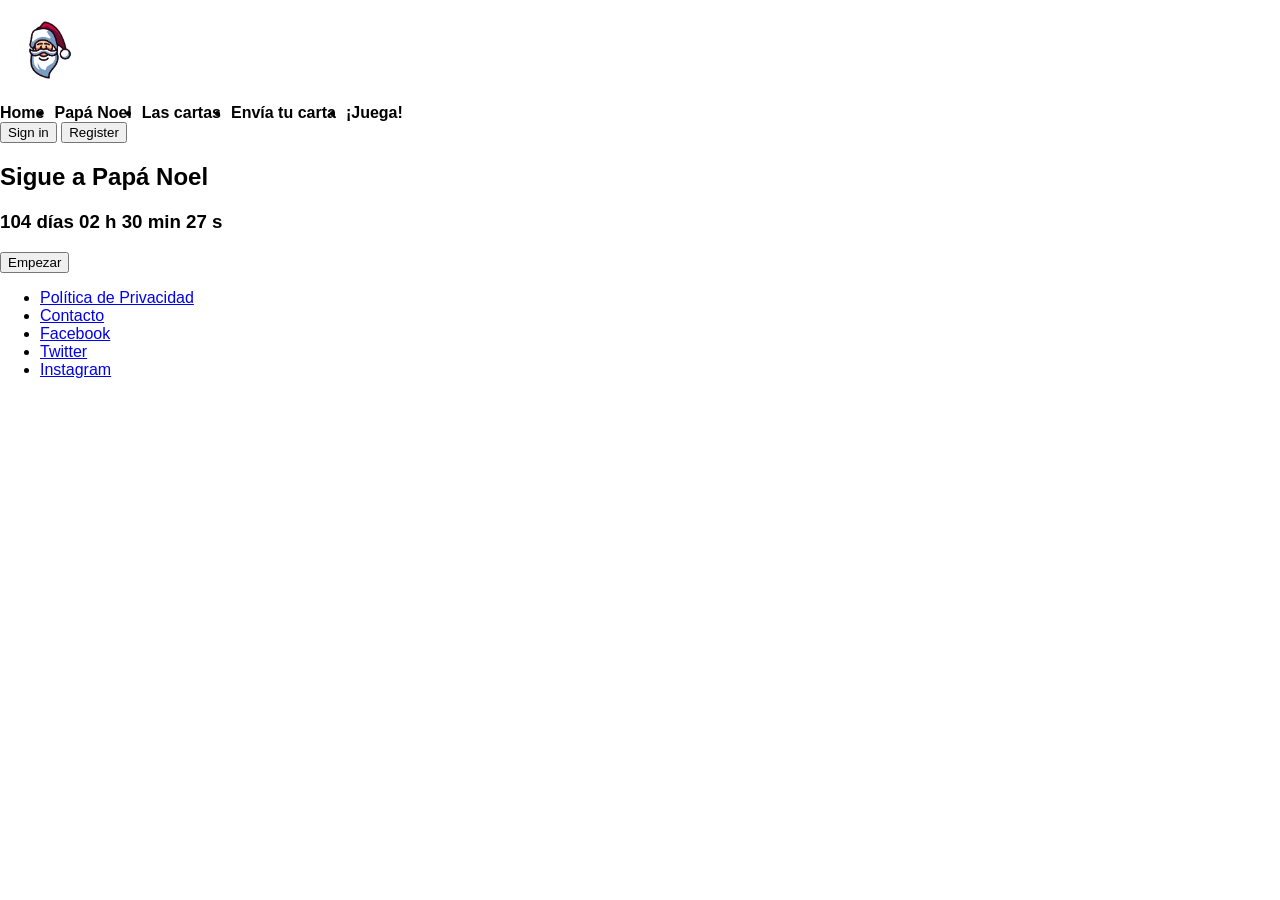
<file: index.html>
<!DOCTYPE html>
<html>
    <head>
        <meta charset="utf-8">
    <title>P1_Home</title>
    <link rel="stylesheet" href="style.css">

    </head>
    <body>
        <header>
            <img src="imagenes/logo.jpg" class="logo" height="100px" width="100px">
            <nav>
                <ul>
                    <li>
                        <a href="index.html">Home</a>
                    </li>
                    <li>
                        <a href="papa_noel.html">Papá Noel</a>
                    </li>
                    <li>
                        <a href="cartas.html">Las cartas</a>
                    </li>
                    <li>
                        <a href="enviar.html">Envía tu carta</a>
                    </li>
                    <li>
                        <a href="jugar.html">¡Juega!</a>
                    </li>
                </ul>
                <button class="boton">Sign in</button>
                <button class="boton">Register</button>
            </nav> 
        </header>

        <section>
            <h1> Sigue a Papá Noel</h1>
            <h3> 104 días 02 h 30 min 27 s </h3>
            <button class="boton">Empezar</button>
        </section>
        
        <footer>
            <ul>
                <li><a href="privacidad.html">Política de Privacidad</a></li>
                <li><a href="contacto.html">Contacto</a></li>
                <li><a href="https://www.facebook.com" target="_blank">Facebook</a></li>
                <li><a href="https://www.twitter.com" target="_blank">Twitter</a></li>
                <li><a href="https://www.instagram.com" target="_blank">Instagram</a></li>
            </ul>
        </footer>


    </body>

</html>
</file>
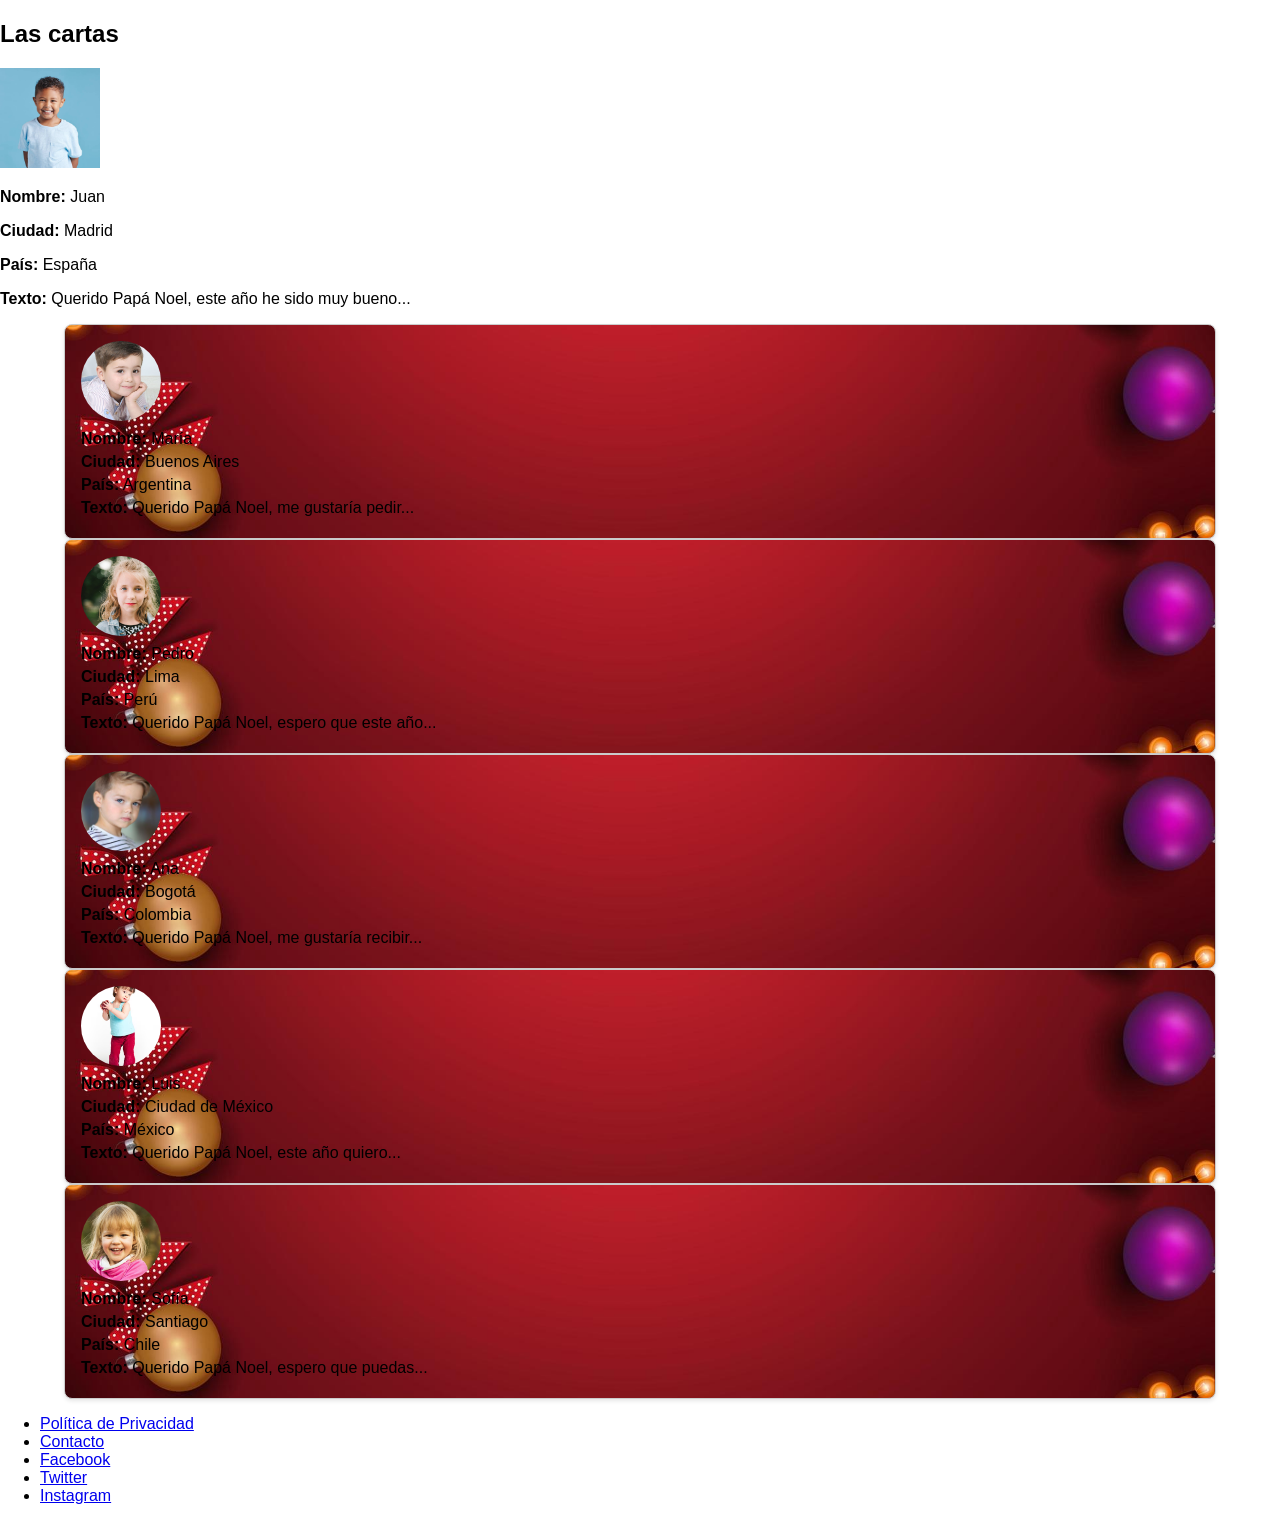
<file: cartas.html>
<!DOCTYPE html>
<html>
    <head>
        <meta charset="utf-8">
    <title>P1_Las cartas</title>
    <link rel="stylesheet" href="style.css">

    </head>
    <body>
        <section>
            <h1> Las cartas</h1>
        </section>
        <section>
            <article>
                <img src="imagenes/niño1.jpg" alt="Foto de María", height="100px", width="100px">
                <p><strong>Nombre:</strong> Juan</p>
                <p><strong>Ciudad:</strong> Madrid</p>
                <p><strong>País:</strong> España</p>
                <p><strong>Texto:</strong> Querido Papá Noel, este año he sido muy bueno...</p>
            </article>
            <article class="carta">
                <img src="imagenes/niño2.jpg" alt="Foto de María", height="100px", width="100px">
                <p><strong>Nombre:</strong> María</p>
                <p><strong>Ciudad:</strong> Buenos Aires</p>
                <p><strong>País:</strong> Argentina</p>
                <p><strong>Texto:</strong> Querido Papá Noel, me gustaría pedir...</p>
            </article>
            <article class="carta">
                <img src="imagenes/niño3.jpg" alt="Foto de Pedro", height="100px", width="100px">
                <p><strong>Nombre:</strong> Pedro</p>
                <p><strong>Ciudad:</strong> Lima</p>
                <p><strong>País:</strong> Perú</p>
                <p><strong>Texto:</strong> Querido Papá Noel, espero que este año...</p>
            </article>
            <article class="carta">
                <img src="imagenes/niño4.jpg" alt="Foto de Ana", height="100px", width="100px">
                <p><strong>Nombre:</strong> Ana</p>
                <p><strong>Ciudad:</strong> Bogotá</p>
                <p><strong>País:</strong> Colombia</p>
                <p><strong>Texto:</strong> Querido Papá Noel, me gustaría recibir...</p>
            </article>
            <article class="carta">
                <img src="imagenes/niño5.jpg" alt="Foto de Luis", height="100px", width="100px">
                <p><strong>Nombre:</strong> Luis</p>
                <p><strong>Ciudad:</strong> Ciudad de México</p>
                <p><strong>País:</strong> México</p>
                <p><strong>Texto:</strong> Querido Papá Noel, este año quiero...</p>
            </article>
            <article class="carta">
                <img src="imagenes/niño6.jpg" alt="Foto de Sofía", height="100px", width="100px">
                <p><strong>Nombre:</strong> Sofía</p>
                <p><strong>Ciudad:</strong> Santiago</p>
                <p><strong>País:</strong> Chile</p>
                <p><strong>Texto:</strong> Querido Papá Noel, espero que puedas...</p>
            </article>
        </section>

        <footer>
            <ul>
                <li><a href="privacidad.html">Política de Privacidad</a></li>
                <li><a href="contacto.html">Contacto</a></li>
                <li><a href="https://www.facebook.com" target="_blank">Facebook</a></li>
                <li><a href="https://www.twitter.com" target="_blank">Twitter</a></li>
                <li><a href="https://www.instagram.com" target="_blank">Instagram</a></li>
            </ul>
        </footer>


    </body>

</html>
</file>
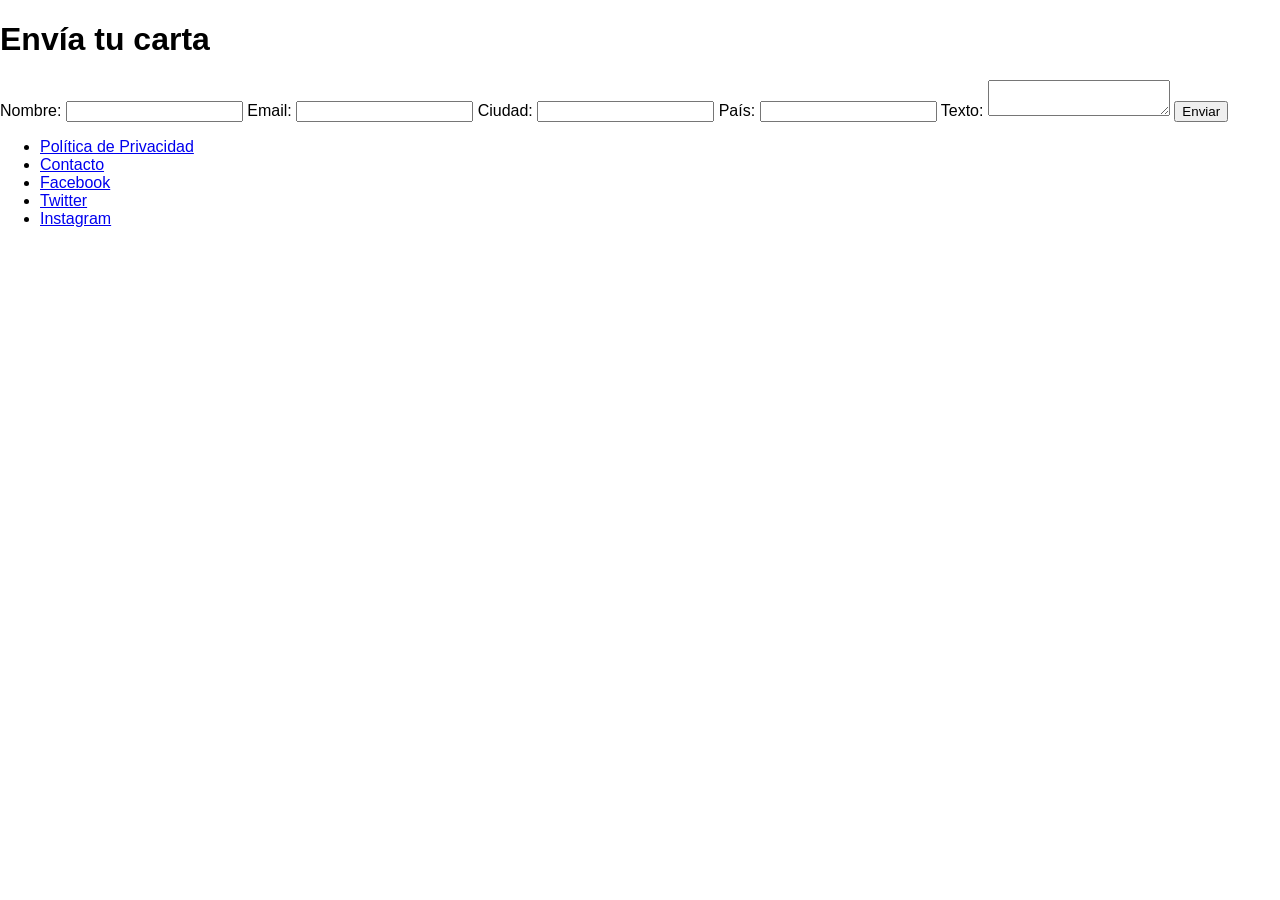
<file: enviar.html>
<!DOCTYPE html>
<html>
    <head>
        <meta charset="utf-8">
    <title>P1_ enviar cartas</title>
    <link rel="stylesheet" href="style.css">

    </head>
    <body>
        <h1>Envía tu carta</h1>
        <section>
            <form action="cartas.html" method="post">
                <label for="nombre">Nombre:</label>
                <input type="text" id="nombre" name="nombre" required>

                <label for="email">Email:</label>
                <input type="email" id="email" name="Email" required>

                <label for="ciudad">Ciudad:</label>
                <input type="text" id="ciudad" name="ciudad" required>

                <label for="pais">País:</label>
                <input type="text" id="pais" name="pais" required>

                <label for="texto">Texto:</label>
                <textarea id="texto" name="Carta para Papá Noel" required></textarea>
                <button type="Envía">Enviar</button>
            </form>
        </section>

        <footer>
            <ul>
                <li><a href="privacidad.html">Política de Privacidad</a></li>
                <li><a href="contacto.html">Contacto</a></li>
                <li><a href="https://www.facebook.com" target="_blank">Facebook</a></li>
                <li><a href="https://www.twitter.com" target="_blank">Twitter</a></li>
                <li><a href="https://www.instagram.com" target="_blank">Instagram</a></li>
            </ul>
        </footer>

    </body>

</html>
</file>
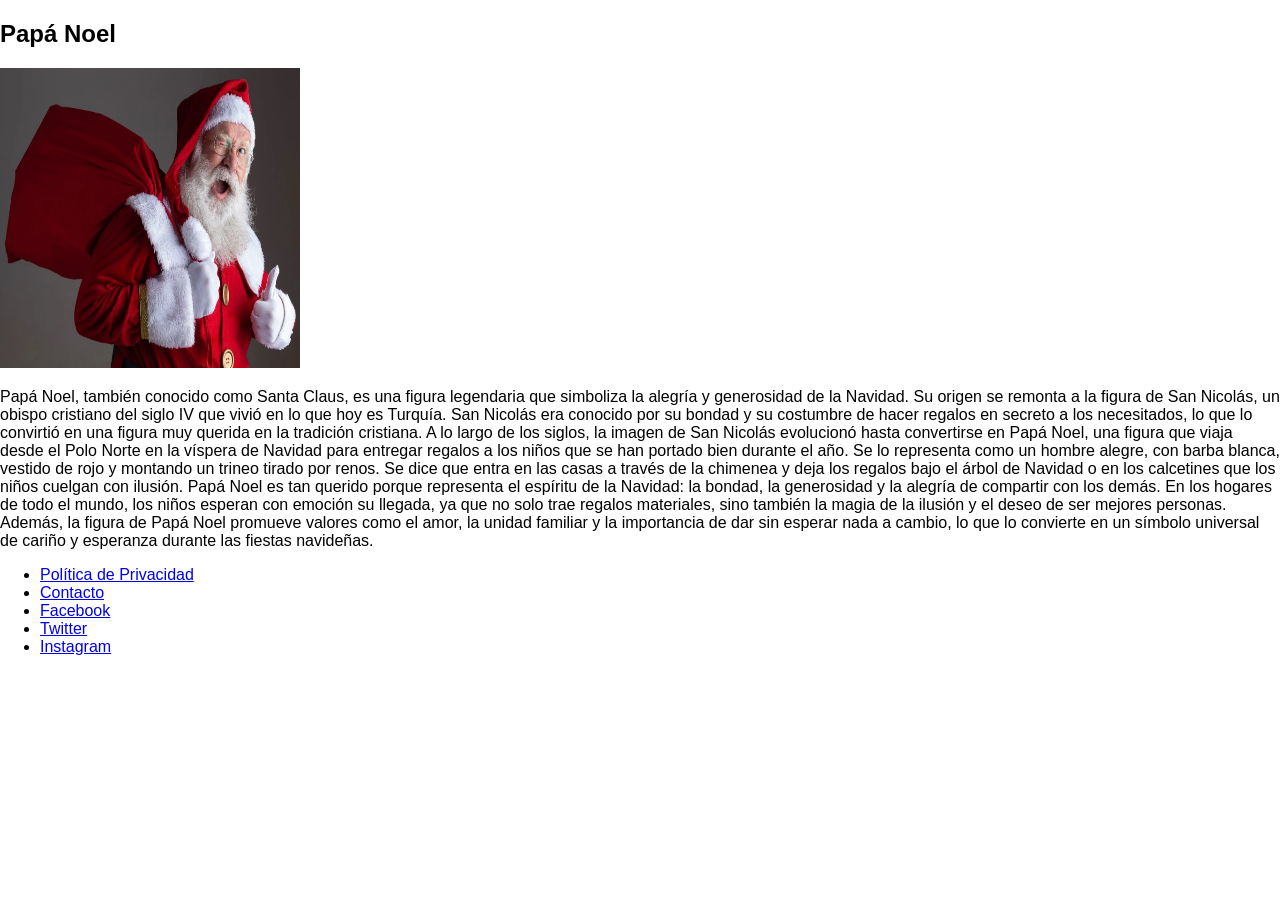
<file: papa_noel.html>
<!DOCTYPE html>
<html>
    <head>
        <meta charset="utf-8">
    <title>P1_Papá Noel</title>
    <link rel="stylesheet" href="style.css">

    </head>
    <body>
        <section>
            <h1> Papá Noel</h1>
        </section>
        <section>
            <article>
                <img src="imagenes/papa_noel.jpg", height="300px", width="300px">
            </article>
            <article>
                <p> Papá Noel, también conocido como Santa Claus, es una figura legendaria que simboliza la alegría y generosidad de la Navidad. 
                    Su origen se remonta a la figura de San Nicolás, un obispo cristiano del siglo IV que vivió en lo que hoy es Turquía. 
                    San Nicolás era conocido por su bondad y su costumbre de hacer regalos en secreto a los necesitados, lo que lo convirtió en una 
                    figura muy querida en la tradición cristiana.
                    A lo largo de los siglos, la imagen de San Nicolás evolucionó hasta convertirse en Papá Noel, 
                    una figura que viaja desde el Polo Norte en la víspera de Navidad para entregar regalos a los niños que se 
                    han portado bien durante el año. Se lo representa como un hombre alegre, con barba blanca, vestido de rojo y montando un trineo 
                    tirado por renos. Se dice que entra en las casas a través de la chimenea y deja los regalos bajo el árbol de Navidad o en los calcetines 
                    que los niños cuelgan con ilusión.
                    Papá Noel es tan querido porque representa el espíritu de la Navidad: la bondad, la generosidad y la alegría de compartir con los demás.
                    En los hogares de todo el mundo, los niños esperan con emoción su llegada, ya que no solo trae regalos materiales, sino también la magia 
                    de la ilusión y el deseo de ser mejores personas. Además, la figura de Papá Noel promueve valores como el amor, la unidad familiar y la 
                    importancia de dar sin esperar nada a cambio, lo que lo convierte en un símbolo universal de cariño y esperanza durante las fiestas navideñas. 
                </p>
            </article>
        </section>

        <footer>
            <ul>
                <li><a href="privacidad.html">Política de Privacidad</a></li>
                <li><a href="contacto.html">Contacto</a></li>
                <li><a href="https://www.facebook.com" target="_blank">Facebook</a></li>
                <li><a href="https://www.twitter.com" target="_blank">Twitter</a></li>
                <li><a href="https://www.instagram.com" target="_blank">Instagram</a></li>
            </ul>
        </footer>

    </body>

</html>
</file>
<file: style.css>
/* Estilo para el elemento html */
html {
    scroll-behavior: smooth; /* Añade un desplazamiento suave al hacer scroll */
}

/* Estilo para el body, para mantener un estilo común */
body {
    font-family: Arial, sans-serif; /* Fuente principal del documento */
    background-color: transparent; /* Fondo transparente */
    box-sizing: border-box; /* Asegura que el padding se incluya en el tamaño total del elemento */
    padding: 0; /* Elimina el padding por defecto */
    margin: 0; /* Elimina el margen por defecto */
}


/* Estilos para la cabecera */
.encabezado {
    display: flex; /* Utiliza el modelo de caja flexible para organizar los elementos hijos */
    align-items: center; /* Alinea los elementos hijos verticalmente en el centro */
    justify-content: space-between; /* Distribuye el espacio sobrante entre los elementos hijos */
    padding: 0.3125rem 1.25rem; /* Añade un relleno interno de 0.3125rem arriba y abajo, y 1.25rem a los lados */
    color: rgb(0, 0, 0); /* Establece el color del texto en negro */
    position: sticky; /* Fija la posición del elemento en la parte superior de la ventana cuando se hace scroll */
    top: 0; /* Define que el elemento debe estar pegado a la parte superior */
    z-index: 100%; /* Establece la prioridad del elemento en la pila de capas, asegurando que esté por encima de otros elementos */
    overflow: hidden; /* Asegura que el contenido que se desborde del contenedor no sea visible */
}

/* Estilos para la imagen dentro de la cabecera */
.encabezado img {
    height: 12%; /* Establece la altura de la imagen al 12% del contenedor */
    width: 12%; /* Establece el ancho de la imagen al 12% del contenedor */
    border-radius: 50%; /* Hace que la imagen sea circular */
    box-shadow: 0 4px 8px rgba(0, 0, 0, 0.2); /* Añade una sombra para darle profundidad */
    transition: transform 0.3s ease; /* Añade una transición suave para el efecto hover */
}

/* Estilo para la imagen dentro de la cabecera al pasar el ratón por encima */
.encabezado img:hover {
    transform: scale(1.1); /* Aumenta el tamaño del logo al pasar el ratón por encima */
}

/* Estilos para la lista de navegación dentro del elemento nav */
nav ul {
    display: flex; /* Utiliza el modelo de caja flexible para organizar los elementos hijos */
    align-items: center; /* Alinea los elementos hijos verticalmente en el centro */
    margin: 0; /* Elimina el margen por defecto */
    padding: 0; /* Elimina el padding por defecto */
}

/* Estilos para los elementos de la lista de navegación */
nav ul li {
    margin-right: 10px; /* Añade un margen derecho a cada elemento de la lista */
}


/* Estilo para el último elemento de la lista de navegación */
nav ul li:last-child {
    margin-right: 0; /* Elimina el margen derecho del último elemento */
}

/* Estilo para los enlaces dentro de los elementos de la lista de navegación */
nav ul li a {
    text-decoration: none; /* Elimina el subrayado de los enlaces */
    color: black; /* Establece el color del texto en negro */
    font-weight: bold; /* Hace que el texto sea negrita */
}

/* Estilo para los elementos no activos de la lista de navegación */
.no-active {
    padding: 0.3125rem 0.625rem; /* Añade relleno alrededor del texto */
}

/* Estilo para los elementos no activos al pasar el ratón por encima */
.no-active:hover {
    background-color: rgb(60, 255, 0); /* Cambia el fondo a verde claro */
    color: black; /* Establece el color del texto en negro */
    border-radius: 0.3125rem; /* Redondea las esquinas */
    box-shadow: 0 0 0.625rem rgba(0, 0, 0, 0.5); /* Añade una sombra para crear un recuadro sin bordes */
}

/* Estilo para los botones dentro de los elementos de la lista de navegación al hacer clic */
nav ul li button:active {
    animation: button-click 0.5s cubic-bezier(0.25, 0.1, 0.25, 1); /* Añade una animación de clic */
}

/* Definición de la animación button-click */
@keyframes button-click {
    0% {
        transform: scale(1); /* Al inicio de la animación, el elemento tiene su tamaño original */
    }
    50% {
        transform: scale(0.95); /* A la mitad de la animación, el elemento se reduce al 95% de su tamaño original */
    }
    100% {
        transform: scale(1); /* Al final de la animación, el elemento vuelve a su tamaño original */
    }
}

/*Estilo para el botón resaltado de Home*/
.active{
    background-color: rgb(255, 0, 136); /* Fondo azul para resaltar */
    color: black; /* Cambia el color del texto a negro */
    font-weight: bold; /* Aumenta el grosor de la fuente */
    padding: 0.3125rem 0.625rem; /* Añade relleno alrededor del texto */
    border-radius: 0.3125rem; /* Redondea las esquinas */
    box-shadow: 0 0 0.625rem rgba(0, 0, 0, 0.5); /* Añade una sombra para crear un recuadro sin bordes */
}

/* Contenedor para los botones de autenticación */
.auth-buttons {
    display: flex; /* Utiliza el modelo de caja flexible para organizar los botones */
    gap: 0.625rem; /* Añade un espacio de 10px entre los botones */
}

/* Estilos comunes para los botones de autenticación */
.auth-buttons .boton,
.auth-buttons .boton-active {
    background-color: transparent; /* Fondo transparente para los botones */
    color: black; /* Color del texto en negro */
    border: none; /* Sin borde */
    border-radius: 10px; /* Bordes redondeados */
    transition: background-color 0.3s ease; /* Transición suave para el cambio de color */
}

/* Estilo para los botones de autenticación al pasar el ratón por encima */
.auth-buttons .boton-active:hover,
.auth-buttons .boton:hover {
    background-color: rgb(0, 255, 162); /* Cambia el fondo a verde claro */
}

/* Asegurar que los enlaces se mantengan en una sola línea */
.encabezado a {
    white-space: nowrap;
}

/* Estilo para los botones de autenticación al pasar el ratón por encima */
.auth-buttons .boton-active:hover,
.auth-buttons .boton:hover {
    background-color: rgb(0, 255, 162); /* Cambia el fondo a verde claro */
}

/* Estilo para la página principal de la página web */
#home {
    background-image: url('imagenes/fondo-home.webp'); /* Ruta de la imagen de fondo */
    background-size: cover; /* Asegura que la imagen cubra todo el fondo */
    background-position: center; /* Centra la imagen de fondo */
    background-repeat: no-repeat; /* Evita que la imagen se repita */
    min-height: 100vh; /* Asegura que el contenedor ocupe al menos la altura completa de la ventana */
    display: flex; /* Utiliza el modelo de caja flexible para organizar los elementos hijos */
    flex-direction: column; /* Organiza los elementos hijos en una columna */
    align-items: center; /* Alinea los elementos hijos horizontalmente en el centro */
    justify-content: center; /* Alinea los elementos hijos verticalmente en el centro */
    color: black; /* Establece el color del texto en negro para que sea legible sobre la imagen de fondo */
    text-shadow: 2px 2px 4px rgba(0, 0, 0, 0.5); /* Añade una sombra al texto para mejorar la legibilidad */
}

    /* Estilo para el encabezado principal en la página de inicio */
    #home h1 {
        font-size: 600%; /* Tamaño de fuente para el encabezado */
        color: black; /* Color del texto negro */
        text-align: center; /* Centra el texto */
    }

    /* Estilo para el contador en la página de inicio */
    #home .counter {
        font-size: 150%; /* Tamaño de fuente para el contador */
        color: black; /* Color del texto en negro */
        text-align: center; /* Centra el texto */
    }

    /* Estilo para el botón de la página principal */
    #home button {
        margin-top: 3%;
        padding: 15px 30px; /* Aumenta el tamaño del botón */
        font-size: 120%; /* Aumenta el tamaño de la fuente */
        background-color: #ff6f61; /* Color de fondo */
        color: black; /* Color del texto */
        border: none; /* Sin borde */
        border-radius: 10px; /* Bordes redondeados */
        cursor: not-allowed; /* Cambia el cursor a pointer */
        transition: background-color 0.3s ease; /* Transición suave para el cambio de color */
    }

    #home button:hover {
        background-color: #ff8f81; /* Color de fondo al pasar el ratón */
    }


/* Estilo para la página de Papa Noel */
#papa_noel {
    background-image: url('imagenes/fondo-home.webp'); /* Ruta de la imagen de fondo navideña */
    background-size: cover; /* Asegura que la imagen cubra todo el fondo del contenedor */
    background-position: center; /* Centra la imagen de fondo dentro del contenedor */
    background-repeat: no-repeat; /* Evita que la imagen de fondo se repita */
    padding: 10%; /* Añade un espaciado interno del 10% alrededor del contenido */
    box-sizing: border-box; /* Incluye el padding y el borde en el tamaño total del elemento */
    height: 100vh; /* Asegura que el contenedor tenga al menos la altura completa de la ventana del navegador */
    display: flex; /* Utiliza el modelo de caja flexible para organizar los elementos hijos */
    flex-direction: row; /* Organiza los elementos hijos en una columna */
    align-items: center; /* Alinea los elementos hijos horizontalmente en el centro del contenedor */
    text-shadow: 2px 2px 4px rgba(0, 0, 0, 0.5); /* Añade una sombra al texto para mejorar la legibilidad */
    font-family: 'Mountains of Christmas'; /* Aplica una fuente navideña específica */
}

    /* Contenedor principal para la sección de Papa Noel */
    .papa-noel-container {
        display: flex; /* Utiliza el modelo de caja flexible para organizar los elementos hijos */
        gap: 1%; /* Añade un espacio de 1% entre los elementos hijos */
        padding: 2%; /* Añade un relleno interno de 2% */
        border-radius: 10px; /* Redondea las esquinas del contenedor */
        background-color: #fbdad5
        ; /* Fondo color crema para el contenedor */
    }

    /* Estilo para la imagen de Papa Noel */
    .papa-noel-img {
        width: 50%; /* Establece el ancho de la imagen al 35% del contenedor */
        height: 60%; /* Mantiene la proporción de la imagen */
        align-self: center; /* Alinea la imagen verticalmente al centro */
        border-radius: 10px; /* Redondea las esquinas de la imagen */
        margin-right: 3%;
    }

    /* Estilo para el texto en la sección de Papa Noel */
    .papa-noel-texto {
        font-family: 'Mountains of Christmas'; /* Fuente navideña */
        color: black; /* Establece el color del texto en negro */
        text-shadow: 2px 2px 4px rgba(0, 0, 0, 0.5); /* Añade una sombra al texto */
        margin-bottom: 10px; /* Añade un margen inferior de 10px a los párrafos */
    }

    /* Estilo para el encabezado en la sección de Papa Noel */
    .papa-noel-texto h1 {
        margin-top: 0; /* Elimina el margen superior del encabezado */
        font-family: 'Mountains of Christmas'; /* Fuente personalizada */
        color: #00db00; /* Color verde festivo */
        text-shadow: 2px 2px 4px #383838; /* Sombra al texto */
        border-radius: 10px; /* Bordes redondeados */
        font-size: 200%; /* Tamaño de fuente del 200% */
        margin-left: 37%; /* Margen izquierdo del 37% */
    }

/* Estilo para todos los títulos a partir de ahora */
.rotulo-titulos h1 {
    font-family: 'Mountains of Christmas'; /* Fuente navideña */
    color: #00db00; /* Color verde festivo */
    font-weight: bolder; /* Aumenta el grosor de la fuente */
    font-size: 450%; /* Tamaño de fuente muy grande */
    text-align: center; /* Centra el texto */
    text-shadow: 2px 2px 4px #383838; /* Añade una sombra al texto */
}

/* Estilo para la sección de cartas */
#cartas {
    background-image: url('imagenes/fondo-home.webp'); /* Ruta a tu imagen de fondo */
    background-size: cover; /* Asegura que la imagen cubra todo el fondo del contenedor */
    background-position: center; /* Centra la imagen de fondo dentro del contenedor */
    background-repeat: no-repeat; /* Evita que la imagen de fondo se repita */
    padding: 2%; /* Añade un espaciado interno del 2% alrededor del contenido */
    min-height: 100vh; /* Asegura que el contenedor tenga al menos la altura completa de la ventana del navegador */
    display: flex; /* Utiliza el modelo de caja flexible para organizar los elementos hijos */
    flex-direction: column; /* Organiza los elementos hijos en una columna */
    align-items: center; /* Alinea los elementos hijos horizontalmente en el centro del contenedor */
    justify-content: center; /* Alinea los elementos hijos verticalmente en el centro del contenedor */
}

    /* Estilo para la cuadrícula de cartas */
    .cartas-grid {
        display: grid;
        grid-template-columns: repeat(3, 1fr); /* Define una cuadrícula de 3 columnas */
        gap: 0.5%; /* Añade un espacio del 0.5% entre las columnas */
        width: 100%; /* Ocupa todo el ancho disponible */
        max-width: 75%; /* Limita el ancho máximo al 75% */
        justify-content: center; /* Centra la cuadrícula horizontalmente */
        padding-bottom: 5%; /* Añade un relleno inferior del 5% */
    }

    /* Estilo para las cartas en la sección de cartas */
    .carta {
        background-color: white; /* Fondo blanco para las cartas */
        padding: 1rem; /* Espaciado interno de 1rem */
        border: 1px solid #ccc; /* Borde gris claro */
        border-radius: 0.5rem; /* Bordes redondeados */
        box-shadow: 0 2px 4px rgba(0, 0, 0, 0.1); /* Sombra ligera para darle profundidad */
        box-sizing: border-box; /* Incluye el padding y el border en el tamaño total */
        width: 90%; /* Ajusta el ancho de las cartas */
        margin: 0 auto; /* Centra cada carta individualmente */
        background-image: url('imagenes/plantilla-carta.jpg'); /* Ruta de la imagen */
        background-size: cover; /* Asegura que la imagen cubra todo el fondo */
        background-position: center; /* Centra la imagen de fondo */
        background-repeat: no-repeat; /* Evita que la imagen se repita */
    }

    /* Estilo para las cartas al pasar el ratón por encima */
    .carta:hover {
        transform: scale(1.05); /* Aumenta el tamaño de la carta al pasar el ratón por encima */
    }
    /* Estilo para el título dentro de las cartas */
    .carta h2 {
        font-family: 'Mountains of Christmas'; /* Fuente navideña */
        color: #000000; /* Color negro */
        font-weight: bold; /* Texto en negrita */
        font-size: 160%; /* Tamaño de fuente del 160% */
        text-shadow: 2px 2px 4px #383838; /* Sombra al texto */
        text-align: center; /* Centra el texto */
    }

    /* Contenedor para el contenido de las cartas */
    .carta-contenido {
        display: flex; /* Utiliza el modelo de caja flexible para organizar los elementos hijos */
        align-items: center; /* Alinea los elementos verticalmente al centro */
    }

    /* Estilo para las imágenes dentro de las cartas */
    .carta img {
        width: 80px; /* Ajusta el tamaño de la imagen */
        height: 80px; /* Ajusta el tamaño de la imagen */
        object-fit: cover; /* Asegura que la imagen mantenga su proporción y cubra el área asignada */
        border-radius: 50%; /* Hace que la imagen sea circular */
        margin-right: 10px; /* Añade un margen derecho debajo de la imagen */
    }

    /* Contenedor para el texto dentro de las cartas */
    .carta-texto {
        flex: 1; /* Permite que el texto ocupe el espacio restante */
        color: white; /* Color del texto */
    }

    /* Estilo para los párrafos dentro de las cartas */
    .carta p {
        margin: 5px 0; /* Espacio alrededor de los párrafos */
        font-family: 'Arial', sans-serif; /* Fuente legible */
        color: #000000; /* Color del texto */
    }

/* Estilo para la sección de enviar */
#enviar {
    background-image: url('imagenes/fondo-home.webp'); /* Ruta de la imagen de fondo */
    background-size: cover; /* Asegura que la imagen cubra todo el fondo */
    background-position: center; /* Centra la imagen de fondo */
    background-repeat: no-repeat; /* Evita que la imagen se repita */
    box-sizing: border-box; /* Incluye el padding y el border en el tamaño total */
    height: 100vh; /* Asegura que ocupe al menos la altura de la ventana */
    display: flex; /* Utiliza el modelo de caja flexible para organizar los elementos hijos */
    flex-direction: column; /* Organiza los elementos hijos en una columna */
    align-items: center; /* Alinea los elementos hijos horizontalmente al centro */
    justify-content: center; /* Alinea los elementos hijos verticalmente al centro */
    color: #333; /* Color del texto para que sea legible sobre el fondo */
    font-family: 'Arial', sans-serif; /* Fuente legible y sencilla */
}

.enviar-form {
    display: grid; /* Utiliza el modelo de cuadrícula para organizar los elementos hijos */
    grid-template-columns: 1fr 1fr; /* Define una cuadrícula de dos columnas iguales */
    gap: 3%; /* Añade un espacio del 3% entre las columnas */
    row-gap: 8%; /* Añade un espacio del 8% entre las filas */
    width: 100%; /* Ocupa todo el ancho disponible */
    max-width: 70%; /* Limita el ancho máximo al 70% */
    font-weight: bold; /* Hace que el texto sea negrita */
    color: #000000; /* Establece el color del texto en negro */
    margin-bottom: 1%; /* Añade un margen inferior del 1% */
}

    /* Estilos para los inputs y textareas dentro del grupo de formularios */
    .form-group input,
    .form-group textarea {
        padding: 10px; /* Espaciado interno */
        border: 1px solid #ccc; /* Borde */
        border-radius: 5px; /* Bordes redondeados */
        width: 100%; /* Ocupa todo el ancho del contenedor */
        box-sizing: border-box; /* Incluye el padding y el border en el tamaño total */
        background-color: #fbdad5; /* Color de fondo */
    }

        /* Estilo para el grupo de textarea, para que ocupe dos columnas */
        .form-group.textarea-group {
            grid-column: span 2; /* Ocupa dos columnas */
        }

    /* Estilo específico para el textarea dentro del grupo de formularios */
    .form-group textarea {
        width: 100%; /* Ocupa todo el ancho disponible */
        height: 90%; /* Ajusta la altura del textarea */
    }

    /* Estilo para el grupo de botones, para que ocupe dos columnas y centrar el botón */
    .form-group.button-group {
        grid-column: span 2; /* Ocupa dos columnas */
        display: flex; /* Utiliza el modelo de caja flexible para organizar los elementos hijos */
        justify-content: center; /* Centra el botón horizontalmente */
    }

    /* Estilo para el botón dentro del grupo de formularios */
    .form-group button {
        padding: 10px 20px; /* Espaciado interno */
        border: none; /* Sin borde */
        border-radius: 5px; /* Bordes redondeados */
        background-color: #007bff; /* Color de fondo */
        color: white; /* Color del texto */
        cursor: not-allowed; /* Cursor de mano */
        text-align: center; /* Centra el texto */
        width: 20%; /* Ancho del botón */
    }

        /* Estilo para el botón dentro del grupo de formularios al pasar el ratón por encima */
        .form-group button:hover {
            background-color: #0056b3; /* Color de fondo al pasar el ratón */
        }


/* Estilo para la página de juegos */
#jugar {
    background-image: url('imagenes/fondo-home.webp'); /* Ruta de la imagen de fondo */
    background-size: cover; /* Asegura que la imagen cubra todo el fondo */
    background-position: center; /* Centra la imagen de fondo */
    background-repeat: no-repeat; /* Evita que la imagen se repita */
    padding-top: 30%; /* Ajusta este valor según la altura de tu header */
    min-height: 100vh; /* Ocupa al menos la altura de la ventana */
    padding: 5%; /* Espaciado interno */
    box-sizing: border-box; /* Incluye el padding y el border en el tamaño total */
    font-weight: bold; /* Hace que el texto sea negrita */
}

    /* Contenedor para el contenido de la página de juegos */
    .jugar-contenido {
        display: grid; /* Utiliza el modelo de cuadrícula para organizar los elementos hijos */
        grid-template-columns: 1fr 3fr; /* Define una cuadrícula de dos columnas: menú y display */
        gap: 15%; /* Añade un espacio del 15% entre las columnas */
    }

/* Estilo para el menú de juegos */
.menu-juegos {
    background-color: transparent; /* Fondo transparente para el menú de juegos */
}

/* Estilo para los subtítulos en la sección de rotulo-titulos */
.rotulo-titulos h2 {
    font-family: 'Mountains of Christmas'; /* Fuente navideña */
    color: #00db00; /* Color verde festivo */
    padding-bottom: 5%; /* Añade un relleno inferior del 5% */
    font-weight: bolder; /* Aumenta el grosor de la fuente */
    font-size: 300%; /* Tamaño de fuente del 300% */
    border-radius: 12px; /* Bordes redondeados */
    text-align: center; /* Centra el texto */
    text-shadow: 2px 2px 4px #383838; /* Añade una sombra al texto */
}

/* Estilos para la lista de juegos dentro del menú de juegos */
.menu-juegos ul {
    list-style: none; /* Elimina los puntos de la lista */
    color: black; /* Establece el color del texto en negro */
}

/* Estilos para los elementos de la lista de juegos */
.menu-juegos li {
    border-radius: 5px; /* Redondea las esquinas de los elementos */
    margin-bottom: 15%; /* Añade un margen inferior del 15% */
    color: black; /* Establece el color del texto en negro */
}

/* Estilos para los enlaces dentro de los elementos de la lista de juegos */
.menu-juegos a {
    text-decoration: none; /* Elimina el subrayado de los enlaces */
    color: black; /* Establece el color del texto en negro */
    font-size: 120%; /* Aumenta el tamaño de la fuente al 120% */
    display: flex; /* Utiliza el modelo de caja flexible para organizar el contenido */
    justify-content: center; /* Centra el contenido horizontalmente */
    align-items: center; /* Centra el contenido verticalmente */
    padding: 4%; /* Añade un relleno interno del 4% */
}

/* Estilo para los enlaces dentro del menú de juegos al pasar el ratón por encima */
.menu-juegos a:hover {
    background-color: #00db00; /* Cambia el fondo a un verde oscuro */
    color: black; /* Cambia el color del texto a negro */
    border-radius: 5px; /* Redondea las esquinas */
}

/* Contenedor para mostrar el juego seleccionado */
.juego-display {
    background-color: transparent; /* Fondo transparente */
    text-align: center; /* Centra el contenido */
}

/* Ocultar todas las imágenes de los juegos por defecto */
.juego-display > div {
    display: none; /* Oculta los elementos hijos */
}

/* Mostrar la imagen del juego seleccionado */
#juego1:target,
#juego2:target,
#juego3:target {
    display: block; /* Muestra el elemento cuando es el objetivo del enlace */
}

/* Estilo para las imágenes dentro del contenedor de juegos */
.juego-display img {
    max-width: 100%; /* Asegura que la imagen no exceda el ancho del contenedor */
    height: 200%; /* Ajusta la altura de la imagen */
    border-radius: 10px; /* Redondea las esquinas de la imagen */
}

/* Estilo para el pie de página */
.pie-de-pagina {
    background-color: #fff3f3; /* Color de fondo claro */
    color: rgb(0, 0, 0); /* Color del texto */
    padding: 2% 0; /* Espaciado interno */
    text-align: center; /* Centra el texto */
    position: relative; /* Posiciona el pie de página relativo a su contenedor */
    bottom: 0; /* Alinea el pie de página al fondo */
    width: 100%; /* Asegura que el pie de página ocupe todo el ancho disponible */
}

    /* Estilo para los enlaces dentro del pie de página */
    .pie-de-pagina a {
        color: rgb(0, 0, 0); /* Color del texto de los enlaces */
        text-decoration: none; /* Elimina el subrayado de los enlaces */
        margin: 1.5%; /* Añade un margen lateral a los enlaces */
        font-weight: bold; /* Texto en negrita */
    }

    /* Estilo para las imágenes dentro del pie de página */
    .pie-de-pagina img {
        width: 2%; /* Ajusta el tamaño de los iconos */
        height: auto; /* Mantiene la proporción de los iconos */
        margin: 0 10px; /* Añade un margen lateral a los iconos */
        vertical-align: middle; /* Alinea verticalmente los iconos con el texto */
        transition: transform 0.3s; /* Añade una transición suave */
    }

        /* Estilo para las imágenes dentro del pie de página al pasar el ratón por encima */
    .pie-de-pagina img:hover {
        transform: scale(1.2); /* Aumenta el tamaño del icono al pasar el ratón por encima */
    }

    /* Estilo específico para el icono de Facebook dentro del pie de página */
    .Facebook img {
        width: 2.5%; /* Ajusta el tamaño para cuadrar con el resto de logos */
        height: 2.5%; /* Mantiene la proporción de los iconos */
    }

/* Estilos para el botón de menú (hamburguesa) */
.menu-toggle {
    display: none; /* Oculto por defecto */
}

.menu-icon {
    display: none; /* Oculto por defecto */
}

/* Estilos para el menú */
.menu {
    display: flex; /* Utiliza el modelo de caja flexible para los elementos hijos */
    list-style: none; /* Elimina los estilos de lista predeterminados (como los puntos) */
    margin: 0; /* Elimina el margen predeterminado */
    padding: 0; /* Elimina el relleno predeterminado */
}

/* Media Queries para tablet (768px) */
@media (max-width: 768px) {
    .jugar-contenido {
        flex-direction: column; /* Cambia a disposición en columna */
        align-items: center; /* Centra los elementos */
    }

    .cartas-grid {
        grid-template-columns: 1fr; /* Una columna */
    }

    .menu-juegos li {
        margin-bottom: 20px; /* Reduce el margen inferior */
    }

    .carta {
        max-width: 100%; /* Asegura que las cartas ocupen todo el ancho disponible */
    }

    .encabezado {
        flex-direction: row; /* Mantiene la disposición en fila */
        align-items: center; /* Centra los elementos */
        justify-content: space-between; /* Espacia los elementos */
        padding: 10px; /* Ajusta el padding */
        position: relative; /* Necesario para posicionar el botón de menú */
    }

    #papa_noel {
        flex-direction: column; /* Cambia a disposición en columna */
        align-items: center; /* Centra los elementos */
        
    }

    .papa-noel-img{
        padding-bottom: 5%;
        border-radius: 0%;
    }

    .menu-icon {
        display: block; /* Muestra el botón de menú */
    }

    .menu {
        display: none; /* Oculto por defecto en pantallas pequeñas */
        flex-direction: column; /* Cambia a disposición en columna */
        align-items: center; /* Centra los elementos */
        width: 100%; /* Asegura que el menú ocupe todo el ancho disponible */
        background-color: #fff; /* Fondo blanco para el menú desplegable */
        padding: 10px 0; /* Añade padding vertical */
        box-shadow: 0 4px 8px rgba(0, 0, 0, 0.1); /* Añade una sombra para darle profundidad */
    }

    .menu li {
        width: 100%; /* Asegura que cada elemento del menú ocupe todo el ancho disponible */
        text-align: center; /* Centra el texto de cada elemento */
        padding: 10px 0; /* Añade padding vertical a cada elemento */
        border-bottom: 1px solid #ddd; /* Añade una línea divisoria entre los elementos */
        margin-left: 20px;
    }

    .menu li:last-child {
        border-bottom: none; /* Elimina la línea divisoria del último elemento */
    }

    .menu-toggle:checked + .menu-icon + nav .menu {
        display: flex; /* Muestra el menú cuando se activa */
    }

    .encabezado img {
        margin-bottom: 0; /* Elimina el margen inferior */
    }
}

/* Media Queries para móvil (600px) */
@media (max-width: 600px) {
    .jugar-contenido {
        flex-direction: column; /* Cambia a disposición en columna */
        align-items: center; /* Centra los elementos */
    }

    .cartas-grid {
        grid-template-columns: 1fr; /* Una columna */
    }

    .menu-juegos li {
        margin-bottom: 20px; /* Reduce el margen inferior */
    }

    .carta {
        max-width: 100%; /* Asegura que las cartas ocupen todo el ancho disponible */
    }

    .encabezado {
        flex-direction: row; /* Mantiene la disposición en fila */
        align-items: center; /* Centra los elementos */
        justify-content: space-between; /* Espacia los elementos */
        padding: 10px; /* Ajusta el padding */
        position: relative; /* Necesario para posicionar el botón de menú */
    }

    #papa_noel {
        flex-direction: column; /* Cambia a disposición en columna */
        align-items: center; /* Centra los elementos */
    }

    .menu-icon {
        display: block; /* Muestra el botón de menú */
    }

    .menu {
        display: none; /* Oculto por defecto en pantallas pequeñas */
        flex-direction: column; /* Cambia a disposición en columna */
        align-items: center; /* Centra los elementos */
        width: 100%; /* Asegura que el menú ocupe todo el ancho disponible */
        background-color: #fff; /* Fondo blanco para el menú desplegable */
        padding: 10px 0; /* Añade padding vertical */
        box-shadow: 0 4px 8px rgba(0, 0, 0, 0.1); /* Añade una sombra para darle profundidad */
    }

        .menu li {
            width: 100%; /* Asegura que cada elemento del menú ocupe todo el ancho disponible */
            text-align: center; /* Centra el texto de cada elemento */
            padding: 10px 0; /* Añade padding vertical a cada elemento */
            border-bottom: 1px solid #ddd; /* Añade una línea divisoria entre los elementos */
            margin-left: 20px; /* Añade un margen izquierdo a cada elemento */
        }

            .menu li:last-child {
                border-bottom: none; /* Elimina la línea divisoria del último elemento */
            }

            .menu-toggle:checked + .menu-icon + nav .menu {
                display: flex; /* Muestra el menú cuando se activa */
            }

            .encabezado img {
                margin-bottom: 0; /* Elimina el margen inferior */
            }
}
</file>
